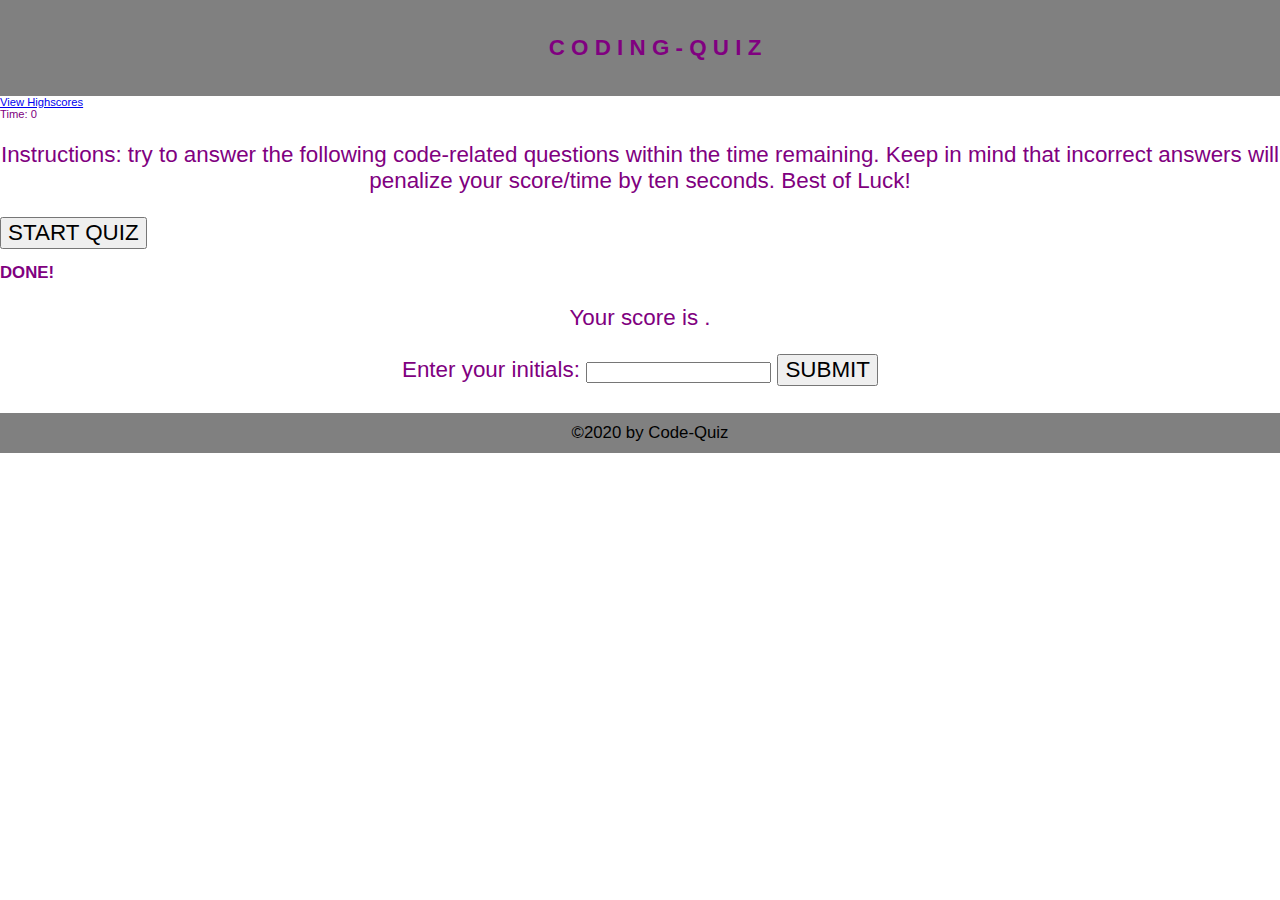
<file: index.html>
<!DOCTYPE html>
<html lang="en">

<head>
    <meta charset="UTF-8">
    <meta name="viewport" content="width=device-width, initial-scale=1.0">
    <meta http-equiv="X-UA-Compatible" content="ie=edge">
    <title>CODING-QUIZ</title>
    <!--add stylesheets link-->
    <link rel="stylesheet" href="./assets/css/style.css">
</head>

<body>
    <header>
        <!--page title-->
        <h1 class="page-title">C O D I N G - Q U I Z</h1>
    </header>

    <main>

        <!--link to highscores.html-->
        <div class="scores">
            <a href="highscores.html">View Highscores</a>
        </div>

        <!--show time remaining for quiz on the page-->
        <div id="timer">Time:
            <span id="time">0</span>
        </div>

        <!--first page where the game starts-->
        <div class="wrapper">
            <div id="first-page" class="start">
                <p> Instructions: try to answer the following code-related questions within the time
                    remaining. Keep in mind that incorrect answers will penalize your
                    score/time by ten seconds. Best of Luck!</p>
                <!--<ul id="choices"></ul>-->
            </div>

            <!--button to start quiz and timer-->
            <div>
                <button id="start">START QUIZ</button>
            </div>

            <!--questions-->
            <div id="questions" class="hide">
                <h2 id="question-display"></h2>
                <div id="choices" class="choices"></div>
                <!--if offering abcd options:
                <div class="choice" id="a"() b c c and so on )onclick= "checkAnswer("a")>a</div> -->
            </div>

            <!--last page input-->
            <div id="last-page" class="hide">
                <h2>DONE!</h2>
                <p> Your score is <span id="score"></span>.</p>
                <p> Enter your initials: <input type="text" id="initials" />
                    <button id="submit">SUBMIT</button>
                </p>
            </div>

            <!--to track progress-->
            <div id="progress" class="progress hide"></div>
            <!--style="display: none;"-->

            <!--link to js-->
            <script src="./assets/js/script.js"></script>
            <!--adding to scores.html only?
                <script src="./assets/js/scores.js"></script>-->
        </div>
    </main>

    <!--footer-->
    <footer>
        &copy;2020 by Code-Quiz
    </footer>
</body>

</html>
</file>
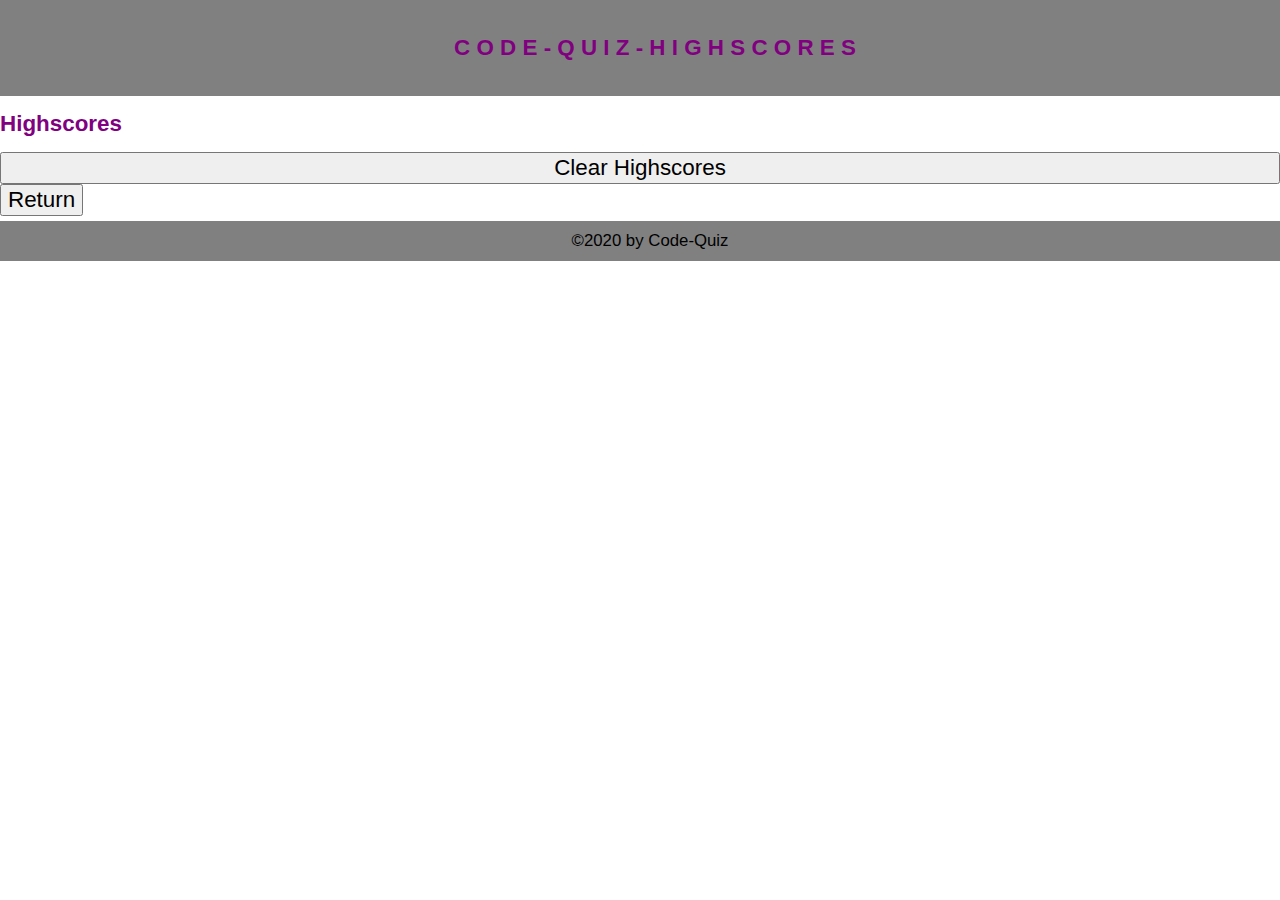
<file: highscores.html>
<!DOCTYPE html>
<html lang="en">

<head>
    <meta charset="UTF-8">
    <meta name="viewport" content="width=device-width, initial-scale=1.0">
    <!-- Edge mode tells Internet Explorer to display content in the highest mode available-->
    <meta http-equiv="X-UA-Compatibele" content="ie=edge" />
    <title>Highscores</title>
    <!--add stylesheets-->
    <link rel="stylesheet" href="./assets/css/style.css" />
</head>

<body>
    <header>
        <!--page title-->
        <h1 class="page-title"> C O D E - Q U I Z - H I G H S C O R E S</h1>
    </header>

    <!--  The wrapper holds a design within certain boundaries-->
    <div class="wrapper">
        <h1>Highscores</h1>
    </div>
    <button id="clear">Clear Highscores</button>
    <a href="index.html"><button>Return</button></a>
    <!-- js file link-->
    <script src="./assets/js/scores.js"></script>
    <footer>
        &copy;2020 by Code-Quiz
    </footer>
</body>

</html>
</file>
<file: assets/css/style.css>
* {

}
  :root {
    --primary: white;
    --secondary:grey;
    --tertiary:black;
    --purple: purple;
    font-size: 70%;
  }
  
  body {
    background: var(--primary);
    color: var(--purple);
    margin: 0;
    padding: 0;
    display: flex;
    flex-direction: column;
    font-family: Verdana, Geneva, Tahoma, sans-serif;
  }
  
  header {
    text-align: center;
    background: var(--secondary);
    padding: 20px 15px;
    width: 100%;
  }
  
  header h1 div {
    color: var(--tertiary);
    margin: 10px 0 20px;
  }

  p,
  button {
    font-size: 2rem;
    text-align: center;
  }
  
  footer {
    width: 100%;
    text-align: center;
    background: var(--secondary);
    color: var(--tertiary);
    font-size: 1.5rem;
    padding: 10px;
    border-top: 5px solid var(--primary);
  }
  
  @media screen and (max-width: 980px) {
  
  }
</file>
